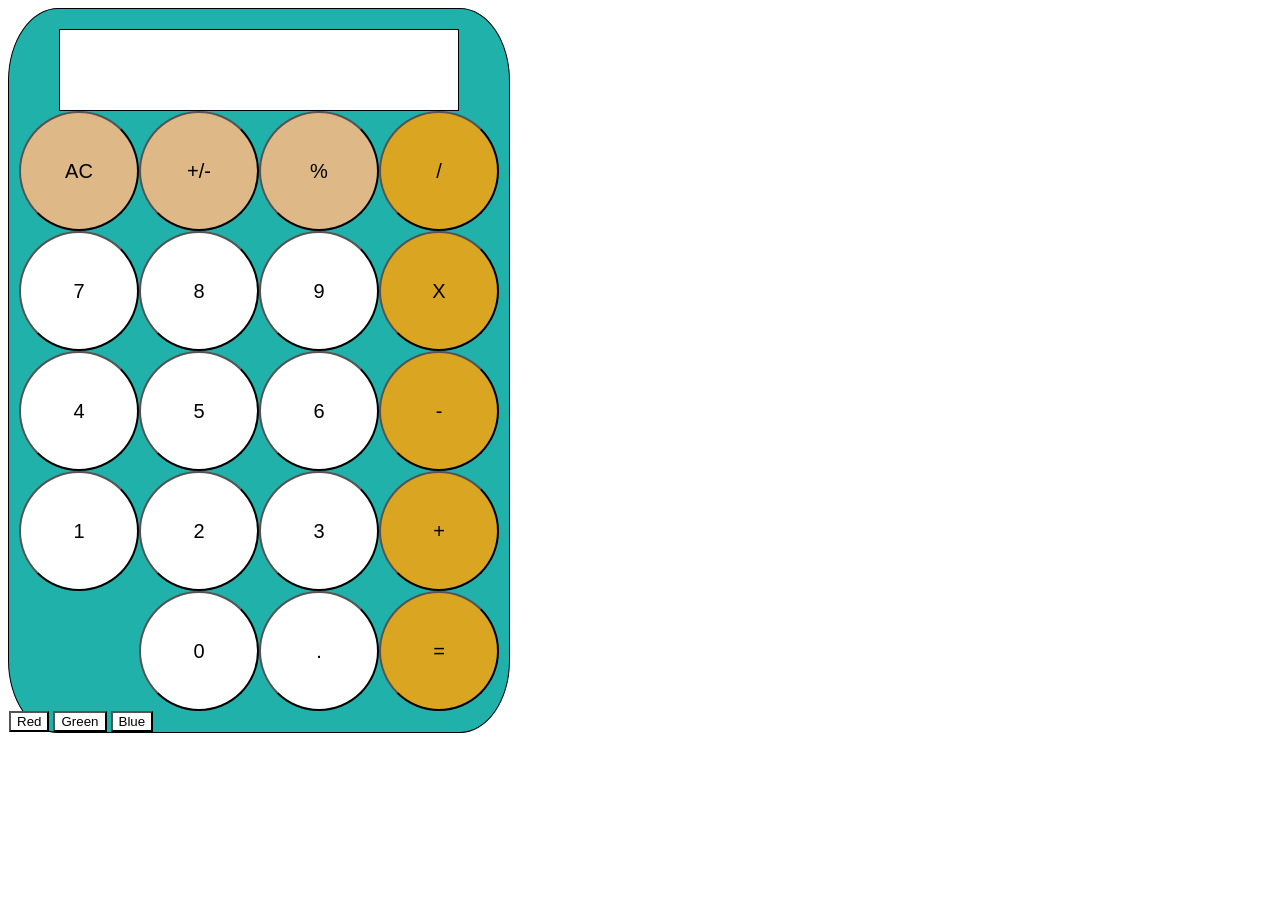
<file: Index.html>
<!DOCTYPE html>
<html lang="en">
  <head>
    <meta charset="UTF-8" />
    <meta http-equiv="X-UA-Compatible" content="IE=edge" />
    <meta name="viewport" content="width=device-width, initial-scale=1.0" />
    <link rel="stylesheet" href="./Calculator.css" />
    <title>Calculator</title>
  </head>
  <body>
    <section class="calculator">
      <section id="output"></section>
      <section id="container">
        <button class="function" onclick="reset(clear)">AC</button>
        <button class="function" onclick="buildSum('+')">+/-</button>
        <button class="function" onclick="buildSum('')">%</button>
        <button class="sign" onclick="buildSum('/')">/</button>
        <button onclick="buildSum('7')">7</button>
        <button onclick="buildSum('8')">8</button>
        <button onclick="buildSum('9')">9</button>
        <button class="sign" onclick="buildSum('*')">X</button>
        <button onclick="buildSum('4')">4</button>
        <button onclick="buildSum('5')">5</button>
        <button onclick="buildSum('6')">6</button>
        <button class="sign" onclick="buildSum('-')">-</button>
        <button onclick="buildSum('1')">1</button>
        <button onclick="buildSum('2')">2</button>
        <button onclick="buildSum('3')">3</button>
        <button class="sign" onclick="buildSum('+')">+</button>
        <section class="empty"></section>
        <button onclick="buildSum('0')">0</button>
        <button onclick="buildSum('.')">.</button>
        <button class="sign" onclick="calculate()">=</button>
      </section>
      <button onclick="red()">Red</button>
      <button onclick="green()">Green</button>
      <button onclick="blue()">Blue</button>
    </section>
    <script src="./index.js"></script>
  </body>
</html>
</file>
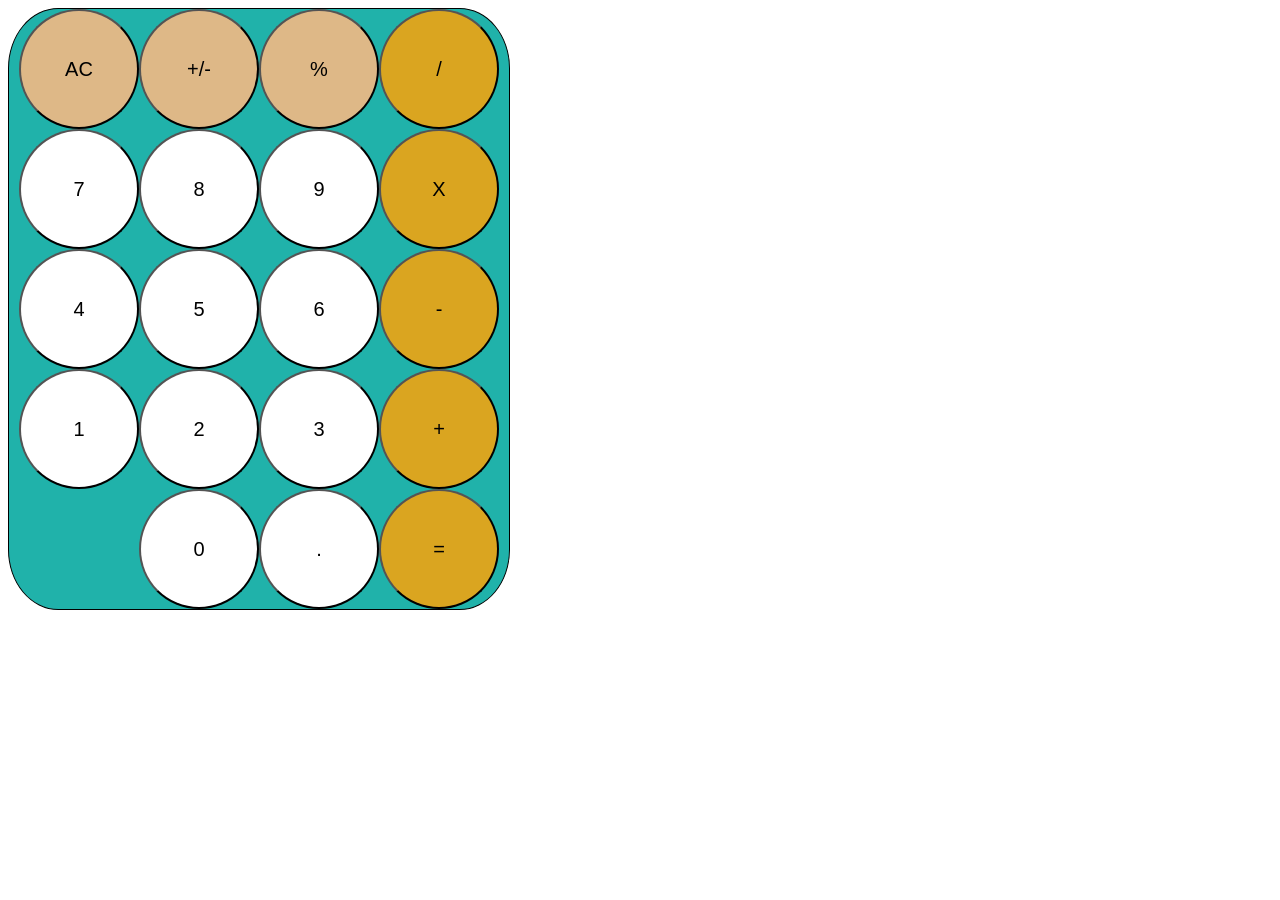
<file: Calculator.html>
<!DOCTYPE html>
<html lang="en">
  <head>
    <meta charset="UTF-8" />
    <meta http-equiv="X-UA-Compatible" content="IE=edge" />
    <meta name="viewport" content="width=device-width, initial-scale=1.0" />
    <link rel="stylesheet" href="./Calculator.css" />
    <title>Calculator</title>
  </head>
  <body>
    <section class="calculator">
      <section class="output"></section>
      <section id="container">
        <button class="function">AC</button>
        <button class="function">+/-</button>
        <button class="function">%</button>
        <button class="sign">/</button>
        <button>7</button>
        <button>8</button>
        <button>9</button>
        <button class="sign">X</button>
        <button>4</button>
        <button>5</button>
        <button>6</button>
        <button class="sign">-</button>
        <button>1</button>
        <button>2</button>
        <button>3</button>
        <button class="sign">+</button>
        <section class="empty"></section>
        <button>0</button>
        <button>.</button>
        <button class="sign">=</button>
      </section>
    </section>
  </body>
</html>
</file>
<file: Calculator.css>
/* Layout */
.calculator {
  border: 1px solid;
  border-radius: 10%;
  width: 500px;
}

#output {
  border: 1px solid;
  height: 80px;
  margin-left: 50px;
  margin-right: 50px;
  margin-top: 20px;
  background-color: white;
}

section#container {
  display: flex;
  flex-wrap: wrap;
  flex-direction: row;
  justify-content: center;
  text-align: center;
  align-items: center;
}

#container > button {
  aspect-ratio: 1;
  width: 120px;

  border-radius: 100%;
  gap: 100px;
  font-size: 20px;
}

.empty {
  width: 24%;
}

/* Styling */

button {
  background-color: white;
}

.function {
  background-color: burlywood;
}

.sign {
  background-color: goldenrod;
}

.calculator {
  background-color: lightseagreen;
}

.output {
  background-color: white;
}
</file>
